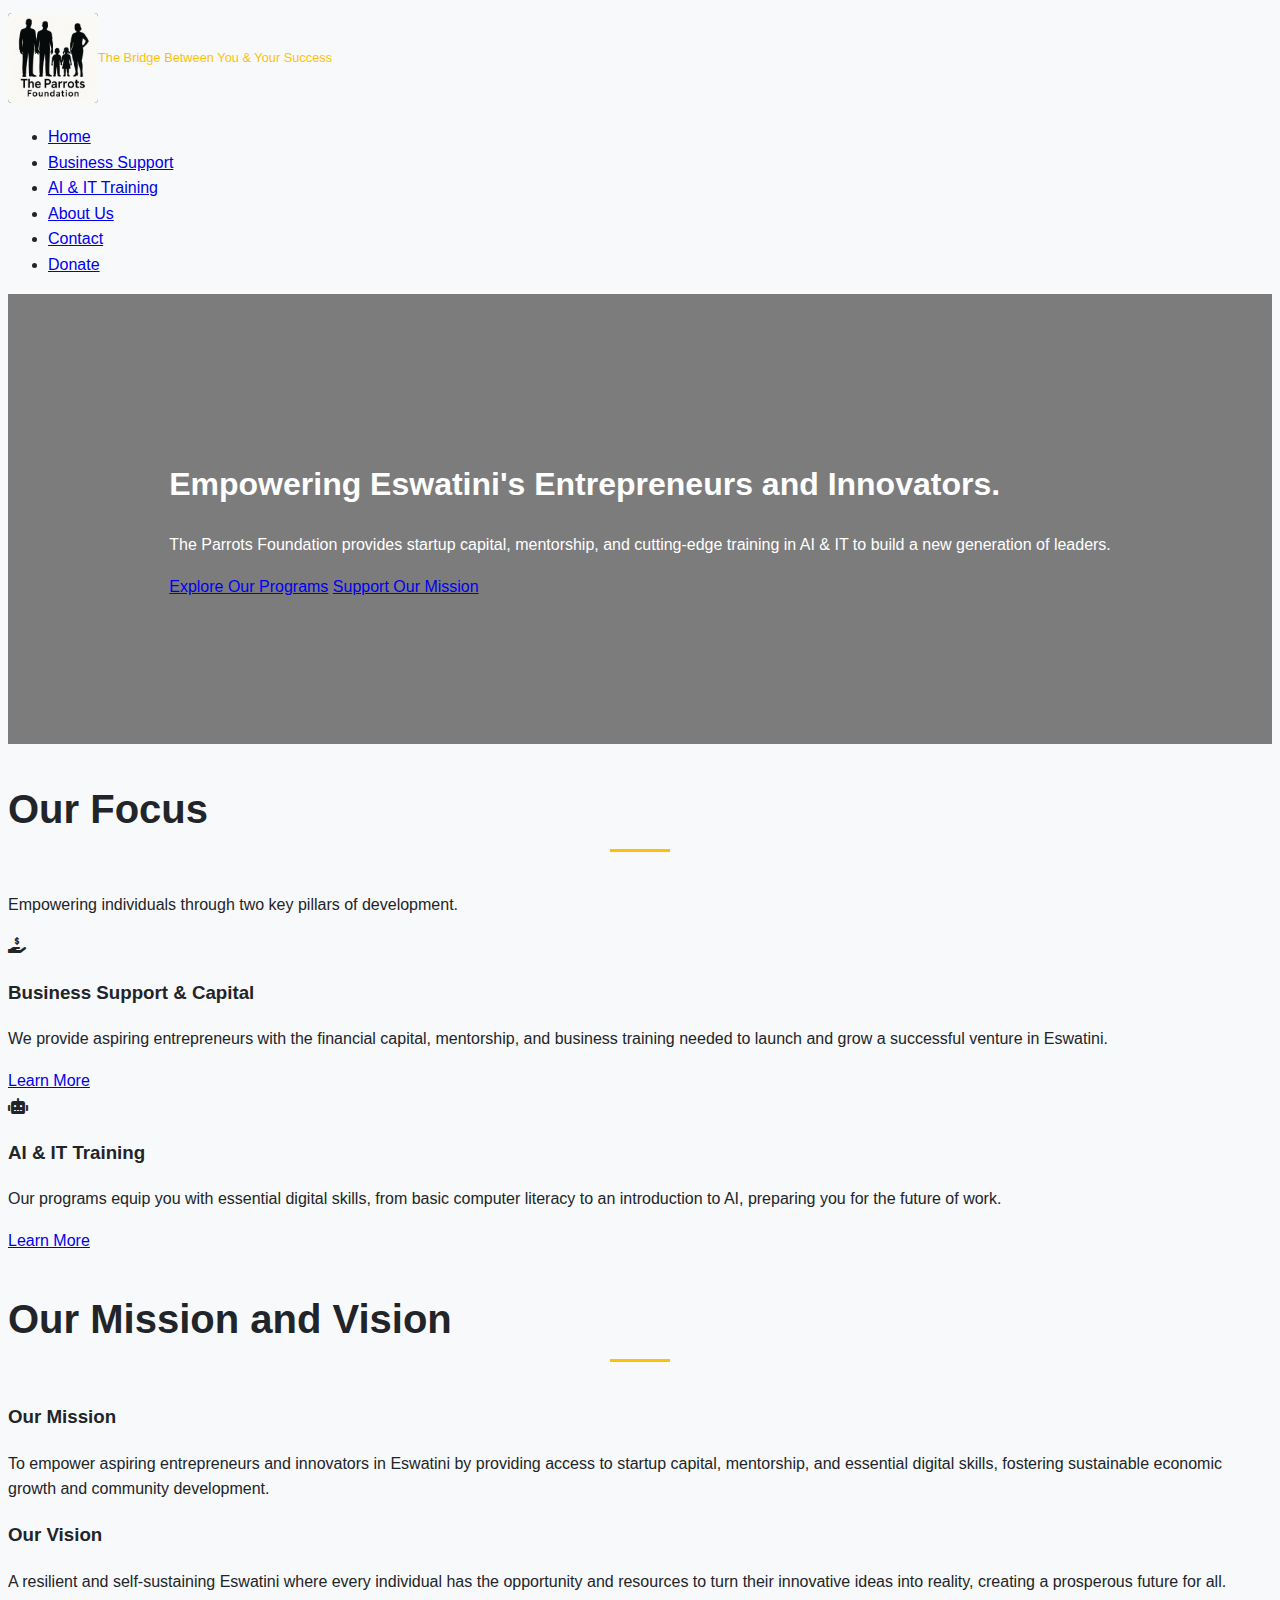
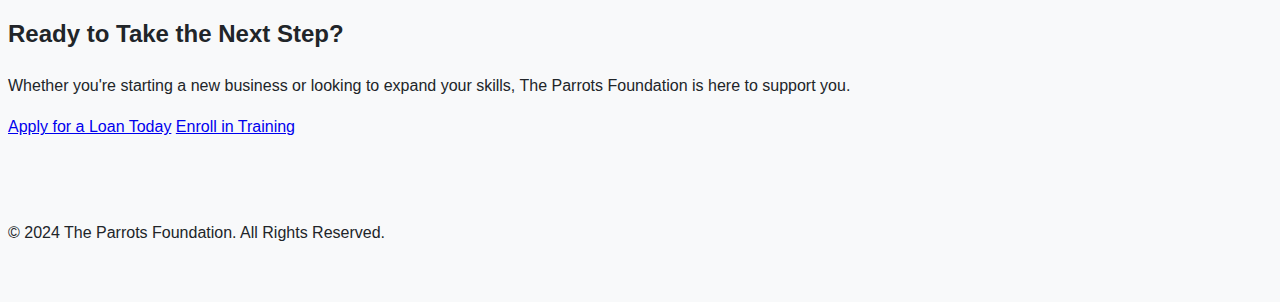
<file: index.html>
<!DOCTYPE html>
<html lang="en">
<head>
    <link rel="apple-touch-icon" sizes="180x180" href="favicon_io/apple-touch-icon.png">
    <link rel="icon" type="image/png" sizes="32x32" href="favicon_io/favicon-32x32.png">
    <link rel="icon" type="image/png" sizes="16x16" href="favicon_io/favicon-16x16.png">
    <link rel="manifest" href="favicon_io/site.webmanifest">
    <meta name="viewport" content="width=device-width, initial-scale=1.0">
    <meta charset="UTF-8">
    <meta name="viewport" content="width=device-width, initial-scale=1.0">
    <title>The Parrots Foundation</title>
    <link rel="stylesheet" href="css/style.css">
    <link rel="stylesheet" href="https://cdnjs.cloudflare.com/ajax/libs/font-awesome/6.0.0-beta3/css/all.min.css">
</head>
<body>

    <header>
        <div class="container nav-container">
            <div class="logo-container">
                <img src="picture.jpg" alt="The Parrots Foundation Logo" class="logo">
                <span class="tagline">The Bridge Between You & Your Success</span>
            </div>
            <nav>
                <ul>
                    <li><a href="index.html">Home</a></li>
                    <li><a href="business.html">Business Support</a></li>
                    <li><a href="ai-it.html">AI & IT Training</a></li>
                    <li><a href="about.html">About Us</a></li>
                    <li><a href="contact.html">Contact</a></li>
                    <li><a href="donate.html" class="nav-donate-btn">Donate</a></li>
                </ul>
            </nav>
        </div>
    </header>

    <main>
        <section id="hero">
            <div class="container">
                <h1>Empowering Eswatini's Entrepreneurs and Innovators.</h1>
                <p>The Parrots Foundation provides startup capital, mentorship, and cutting-edge training in AI & IT to build a new generation of leaders.</p>
                <div class="hero-buttons">
                    <a href="#focus" class="btn">Explore Our Programs</a>
                    <a href="donate.html" class="btn btn-secondary">Support Our Mission</a>
                </div>
            </div>
        </section>

        <section id="focus">
            <div class="container">
                <h2 class="section-title">Our Focus</h2>
                <p class="section-subtitle">Empowering individuals through two key pillars of development.</p>
                <div class="focus-cards">
                    <div class="card">
                        <i class="fas fa-hand-holding-usd"></i>
                        <h3>Business Support & Capital</h3>
                        <p>We provide aspiring entrepreneurs with the financial capital, mentorship, and business training needed to launch and grow a successful venture in Eswatini.</p>
                        <a href="business.html" class="btn-card">Learn More</a>
                    </div>
                    <div class="card">
                        <i class="fas fa-robot"></i>
                        <h3>AI & IT Training</h3>
                        <p>Our programs equip you with essential digital skills, from basic computer literacy to an introduction to AI, preparing you for the future of work.</p>
                        <a href="ai-it.html" class="btn-card">Learn More</a>
                    </div>
                </div>
            </div>
        </section>

        <section id="mission-vision">
            <div class="container">
                <h2 class="section-title">Our Mission and Vision</h2>
                <div class="mv-cards">
                    <div class="mv-card">
                        <h3>Our Mission</h3>
                        <p>To empower aspiring entrepreneurs and innovators in Eswatini by providing access to startup capital, mentorship, and essential digital skills, fostering sustainable economic growth and community development.</p>
                    </div>
                    <div class="mv-card">
                        <h3>Our Vision</h3>
                        <p>A resilient and self-sustaining Eswatini where every individual has the opportunity and resources to turn their innovative ideas into reality, creating a prosperous future for all.</p>
                    </div>
                </div>
            </div>
        </section>

        <section id="cta">
            <div class="container text-center">
                <h2>Ready to Take the Next Step?</h2>
                <p>Whether you're starting a new business or looking to expand your skills, The Parrots Foundation is here to support you.</p>
                <a href="business.html" class="btn btn-cta">Apply for a Loan Today</a>
                <a href="ai-it.html" class="btn btn-cta btn-secondary">Enroll in Training</a>
            </div>
        </section>
    </main>
    
    <footer>
        <div class="container">
            <p>&copy; 2024 The Parrots Foundation. All Rights Reserved.</p>
        </div>
    </footer>

    <script src="js/script.js"></script>
</body>
</html>
</file>
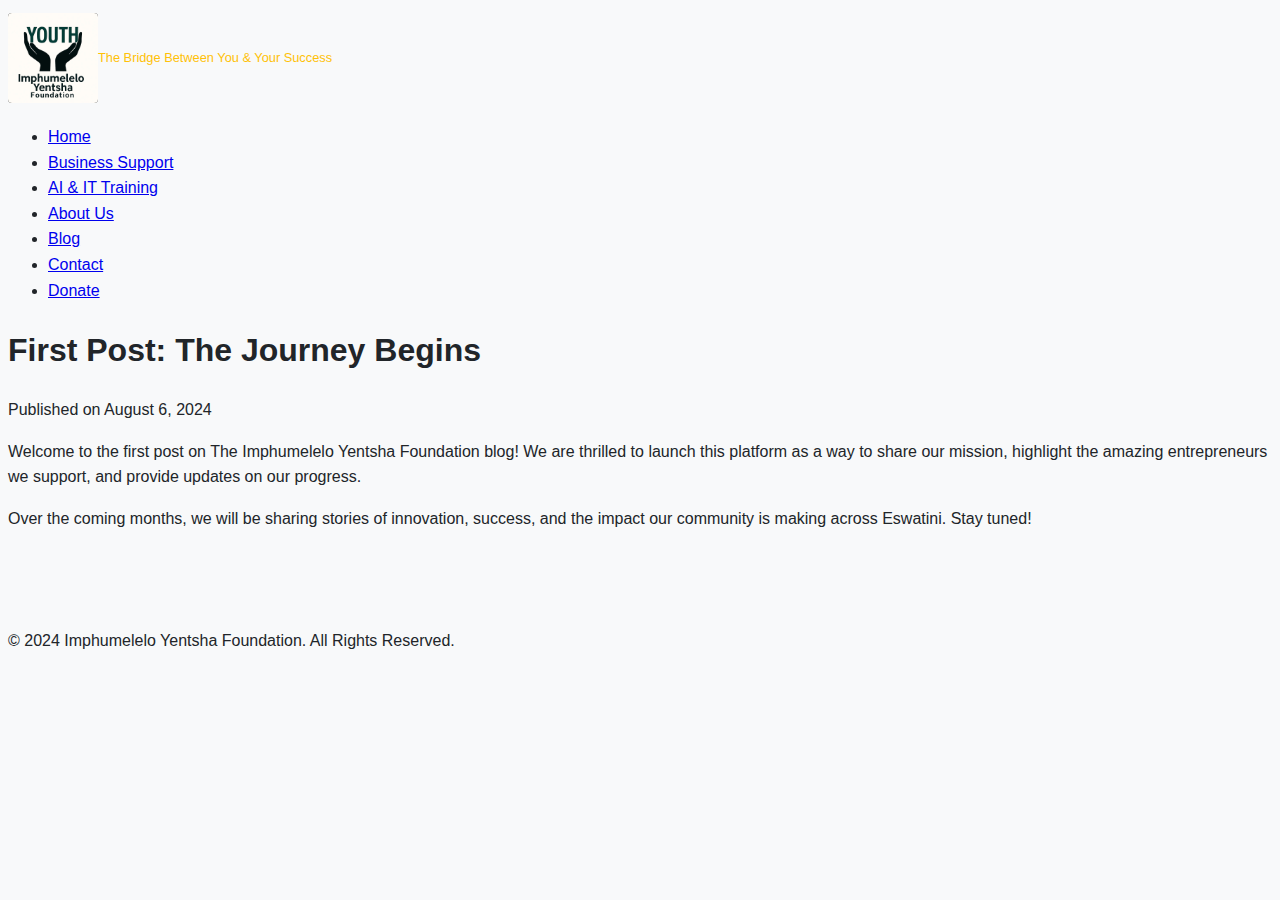
<file: first-blog-post.html>
<!DOCTYPE html>
<html lang="en">
<head>
    <meta charset="UTF-8">
    <meta name="viewport" content="width=device-width, initial-scale=1.0">
    <title>First Post: The Journey Begins - The Parrots Foundation</title>
    
    <link rel="apple-touch-icon" sizes="180x180" href="/favicon_io/apple-touch-icon.png">
    <link rel="icon" type="image/png" sizes="32x32" href="/favicon_io/favicon-32x32.png">
    <link rel="icon" type="image/png" sizes="16x16" href="/favicon_io/favicon-16x16.png">
    <link rel="manifest" href="/favicon_io/site.webmanifest">
    <link rel="icon" type="image/x-icon" href="/favicon_io/favicon.ico">
    
    <link rel="stylesheet" href="/css/style.css">
    <link rel="stylesheet" href="https://cdnjs.cloudflare.com/ajax/libs/font-awesome/6.0.0-beta3/css/all.min.css">
</head>
<body>

    <header>
        <div class="container nav-container">
            <div class="logo-container">
                <img src="favicon_io/picture.jpg" alt="Imphumelelo Yentsha Logo" class="logo">
                <span class="tagline">The Bridge Between You & Your Success</span>
            </div>
            <nav>
                <ul>
                    <li><a href="/index.html">Home</a></li>
                    <li><a href="/business.html">Business Support</a></li>
                    <li><a href="/ai-it.html">AI & IT Training</a></li>
                    <li><a href="/about.html">About Us</a></li>
                    <li><a href="/blog.html">Blog</a></li>
                    <li><a href="/contact.html">Contact</a></li>
                    <li><a href="/donate.html" class="nav-donate-btn">Donate</a></li>
                </ul>
            </nav>
        </div>
    </header>

    <main>
        <section id="post-hero" class="service-hero">
            <div class="container">
                <h1 class="post-title">First Post: The Journey Begins</h1>
                <p class="post-meta">Published on August 6, 2024</p>
            </div>
        </section>

        <section id="post-content">
            <div class="container">
                <p>Welcome to the first post on The Imphumelelo Yentsha Foundation blog! We are thrilled to launch this platform as a way to share our mission, highlight the amazing entrepreneurs we support, and provide updates on our progress.</p>
                <p>Over the coming months, we will be sharing stories of innovation, success, and the impact our community is making across Eswatini. Stay tuned!</p>
            </div>
        </section>
    </main>

    <footer>
        <div class="container">
            <p>&copy; 2024 Imphumelelo Yentsha Foundation. All Rights Reserved.</p>
        </div>
    </footer>

</body>
</html>
</file>
<file: css/style.css>
/* Consistent program image size for business and AI-IT pages */
.program-image {
    max-width: 420px;
    max-height: 420px;
    width: 100%;
    height: auto;
    object-fit: cover;
    margin-left: auto;
    margin-right: auto;
    display: block;
}
/*
* Imphumelelo Yensha Foundation Custom Styles
* Inspired by Eswatec/Squarespace 7.1 modern aesthetic
*/

/* --- 1. Global Reset & Fonts --- */

:root {
    --bs-primary: #28a745; /* Green (Logo color) */
    --bs-secondary: #4a4e69; /* Dark Gray/Slate */
    --bs-success: #28a745; /* Green */
    --bs-info: #17a2b8; /* Cyan */
    --bs-warning: #ffc107; /* Gold/Yellow Accent */
    --bs-danger: #dc3545; /* Red */
    --bs-light: #f8f9fa;
    --bs-dark: #212529;

    --font-primary: 'Montserrat', sans-serif;
    --font-secondary: 'PT Serif', serif;
    --font-sansation: 'Sansation', sans-serif;
}

body {
    font-family: var(--font-primary);
    line-height: 1.6;
    background-color: var(--bs-light);
    color: var(--bs-dark);
}

h1, h2, h3, h4, h5, h6, .display-1, .display-2, .display-3, .display-4, .display-5 {
    font-family: var(--font-primary);
    font-weight: 700;
}

/* --- 2. Utility & Component Styles --- */

.section-title {
    font-family: var(--font-sansation);
    font-size: 2.5rem;
    font-weight: 700;
    margin-bottom: 2rem;
    position: relative;
    padding-bottom: 0.5rem;
}

.section-title::after {
    content: '';
    display: block;
    width: 60px;
    height: 3px;
    background-color: var(--bs-warning);
    margin: 0.5rem auto 0;
}

.text-primary { color: var(--bs-primary) !important; }
.text-warning { color: var(--bs-warning) !important; }

.btn-primary {
    background-color: var(--bs-primary);
    border-color: var(--bs-primary);
    transition: all 0.3s ease;
}
.btn-primary:hover {
    background-color: #218838;
    border-color: #218838;
}

.btn-warning {
    background-color: var(--bs-warning);
    border-color: var(--bs-warning);
    color: var(--bs-dark);
    font-weight: 700;
    transition: all 0.3s ease;
}
.btn-warning:hover {
    background-color: #ffaa00;
    border-color: #ffaa00;
}

/* Hover Effect for Cards/Elements */

.yellow-circle-animate {
    display: inline-block;
    position: relative;
    z-index: 1;
    padding: 0.2em 0.8em;
}
.yellow-circle-animate .circle-effect {
    position: absolute;
    top: 50%;
    left: 50%;
    transform: translate(-50%, -50%);
    width: 110%;
    height: 1.5em;
    border-radius: 50%;
    border: 3px solid var(--bs-warning);
    pointer-events: none;
    z-index: -1;
    opacity: 0;
    animation: yellowCircleAppear 1.2s ease-in-out infinite;
}

@keyframes yellowCircleAppear {
    0% {
        opacity: 0;
        transform: translate(-50%, -50%) scale(0.8);
    }
    20% {
        opacity: 1;
        transform: translate(-50%, -50%) scale(1.05);
    }
    80% {
        opacity: 1;
        transform: translate(-50%, -50%) scale(1);
    }
    100% {
        opacity: 0;
        transform: translate(-50%, -50%) scale(0.8);
    }
}
.hover-lift {
    transition: transform 0.3s ease, box-shadow 0.3s ease;
}
.hover-lift:hover {
    transform: translateY(-5px);
    box-shadow: 0 10px 20px rgba(0, 0, 0, 0.15) !important;
}

/* --- 3. Header and Navigation Styles --- */

/* Updated: Change the default dark background to pure black */
.navbar-dark {
    background-color: #000000 !important; /* Pure Black Background */
    border-bottom: 1px solid rgba(255, 255, 255, 0.1);
}

.logo-container {
    display: flex; /* Makes logo and stacked-text side-by-side */
    align-items: center;
    max-width: 350px;
    padding-top: 5px; 
    padding-bottom: 5px;
}

.logo {
    width: 90px; /* Even larger logo */
    height: 90px;
    max-height: 90px;
    object-fit: contain;
    background-color: black; /* Blends the logo image with the header */
    border-radius: 4px;
    transition: width 0.2s, height 0.2s;
}

/* Updated: This is the crucial part that stacks the Name and Tagline */
.stacked-text {
    display: flex;
    flex-direction: column; /* Stacks children vertically */
    justify-content: center;
    margin-left: 10px; /* Space between logo and text */
}

.foundation-name {
    font-family: var(--font-sansation);
    font-size: 1.2rem; /* Larger font for main name */
    font-weight: 700;
    line-height: 1.2;
    color: white; /* Name visible on black background */
    margin-bottom: 0; /* Important: Removes space between name and tagline */
}

.tagline {
    font-family: var(--font-sansation);
    font-weight: 400;
    font-size: 0.8rem; /* Smaller font for tagline */
    line-height: 1;
    color: var(--bs-warning); /* Keep the warning color */
}

.nav-link {
    color: rgba(255, 255, 255, 0.7) !important;
    font-weight: 500;
    transition: color 0.3s ease;
}

.nav-link:hover, .nav-link.active {
    color: var(--bs-warning) !important;
    background-color: transparent !important;
}

/* Custom styling for the Donate button in the Nav */
.custom-donate-btn {
    padding: 0.5rem 1rem;
    border-radius: 5px;
}

/* --- 4. Hero Section Styles --- */

#hero {
    min-height: 50vh;
    display: flex;
    align-items: center;
    justify-content: center;
    position: relative;
    overflow: hidden;
    color: white; 
}

#hero::before {
    content: '';
    position: absolute;
    top: 0;
    left: 0;
    right: 0;
    bottom: 0;
    background-color: rgba(0, 0, 0, 0.5); 
    z-index: 1;
}

#hero > .container {
    z-index: 2; 
}

/* Specific Hero Overrides */
.home-hero {
    background-position: center;
    background-attachment: fixed; 
}

.business-hero, .ai-it-hero, .about-hero, .blog-hero, .contact-hero, .donate-hero {
    min-height: 40vh; 
    background-position: center top;
}

/* --- 5. Content Sections --- */

/* Feature Boxes/Cards */
.feature-box {
    text-align: center;
    padding: 2rem;
    background-color: white;
    border-radius: 8px;
    transition: background-color 0.3s ease;
}

.icon-circle {
    display: inline-flex;
    justify-content: center;
    align-items: center;
    width: 70px;
    height: 70px;
    border-radius: 50%;
    background-color: var(--bs-warning);
    color: var(--bs-primary);
    font-size: 2rem;
    margin-bottom: 1rem;
}

/* Partner Logos */
.partners-logo-container img.partner-logo {
    max-height: 60px;
    max-width: 150px;
    filter: grayscale(100%);
    transition: filter 0.3s ease, opacity 0.3s ease;
    opacity: 0.6;
}

.partners-logo-container img.partner-logo:hover {
    filter: grayscale(0%);
    opacity: 1;
}

/* Blog Styles */
.blog-image {
    height: 250px;
    object-fit: cover;
}

/* Contact Map */
.map-container iframe {
    width: 100%;
    height: 450px;
    min-height: 300px;
    border: none;
}

/* --- 6. Footer Styles --- */

footer {
    padding-top: 4rem;
    padding-bottom: 2rem;
}

/* Mailchimp Form in Footer */
#mc_embed_signup .mc-field-group label {
    color: rgba(255, 255, 255, 0.7);
}
#mc_embed_signup input.email {
    border: 1px solid rgba(255, 255, 255, 0.2);
    background-color: #333;
    color: white;
}
#mc_embed_signup .button.btn-warning {
    color: var(--bs-dark) !important;
}

/* Style for Partner Section in Footer */
.partners-section {
    padding-left: 2rem;
    border-left: 1px solid rgba(255, 255, 255, 0.1);
}

@media (max-width: 991.98px) {
    .partners-section {
        border-left: none;
        border-top: 1px solid rgba(255, 255, 255, 0.1);
        padding-left: 0;
        padding-top: 2rem;
        margin-top: 2rem;
    }
}
</file>
